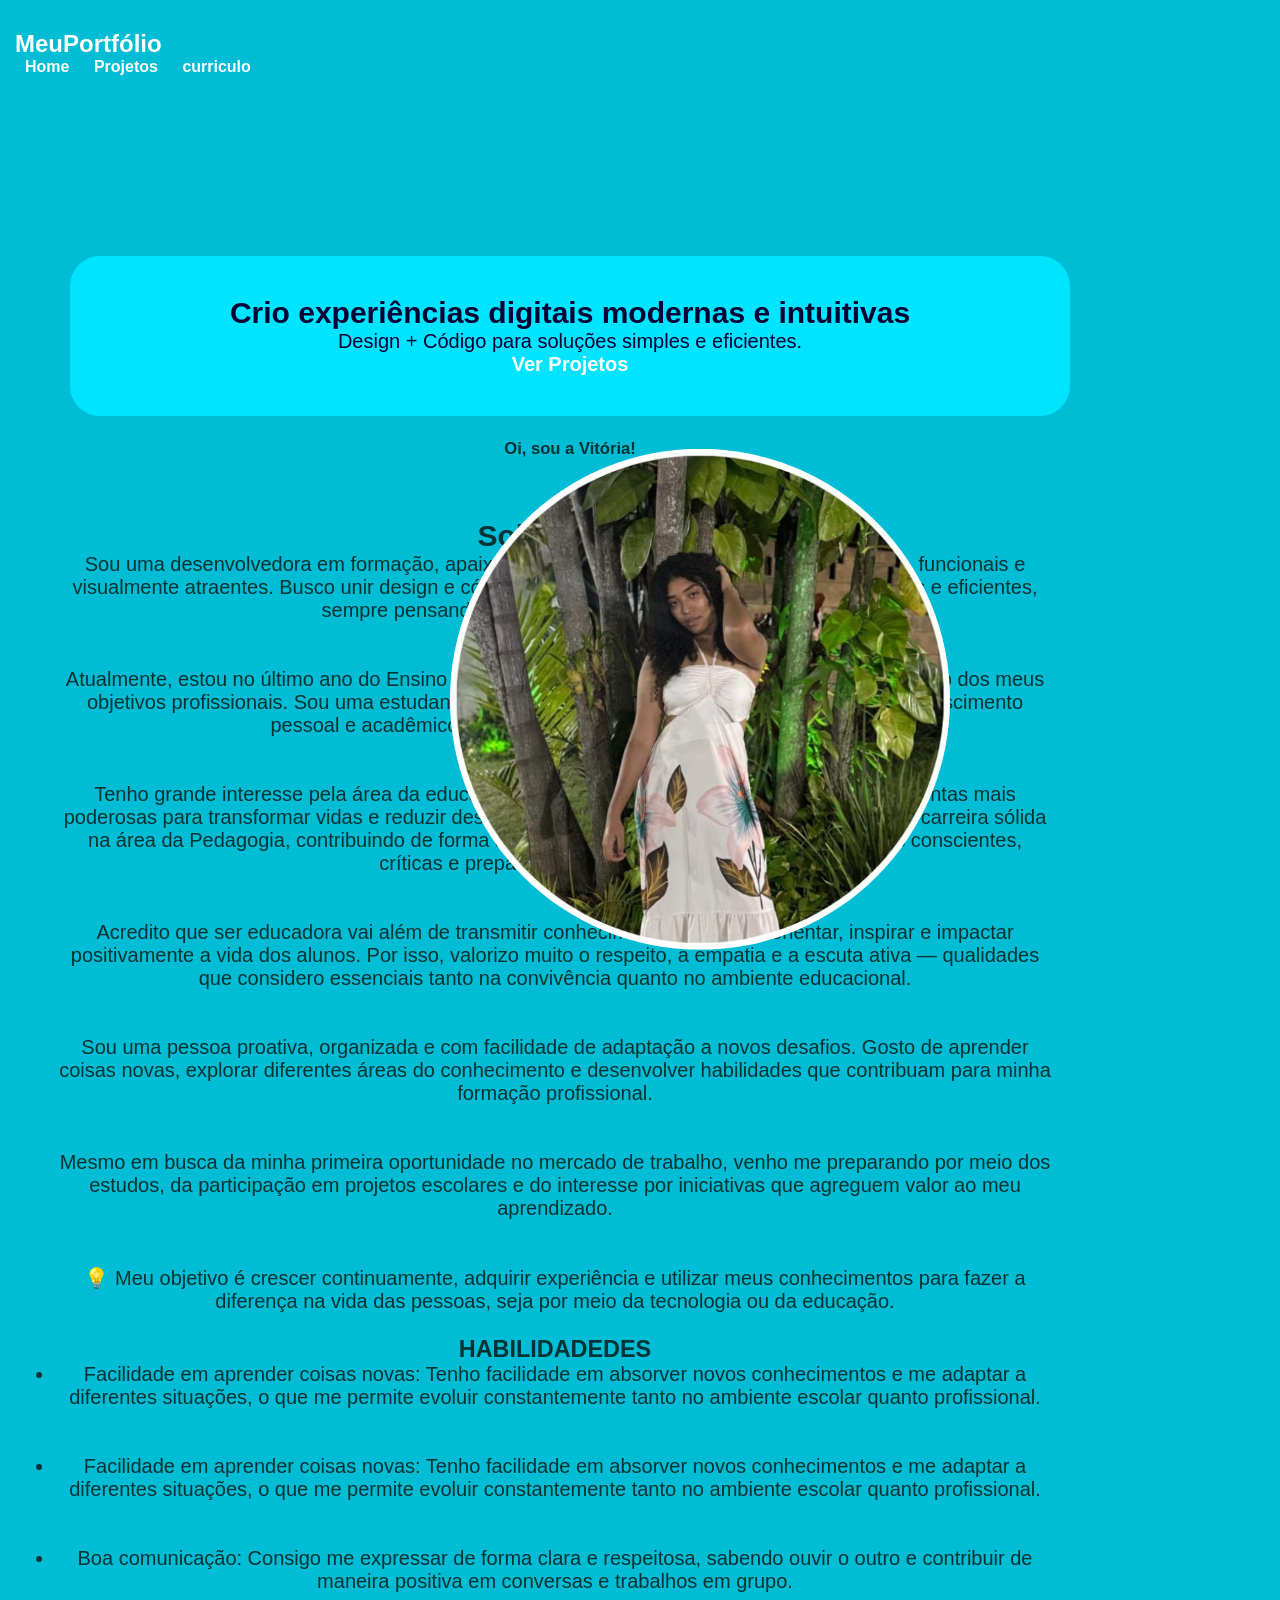
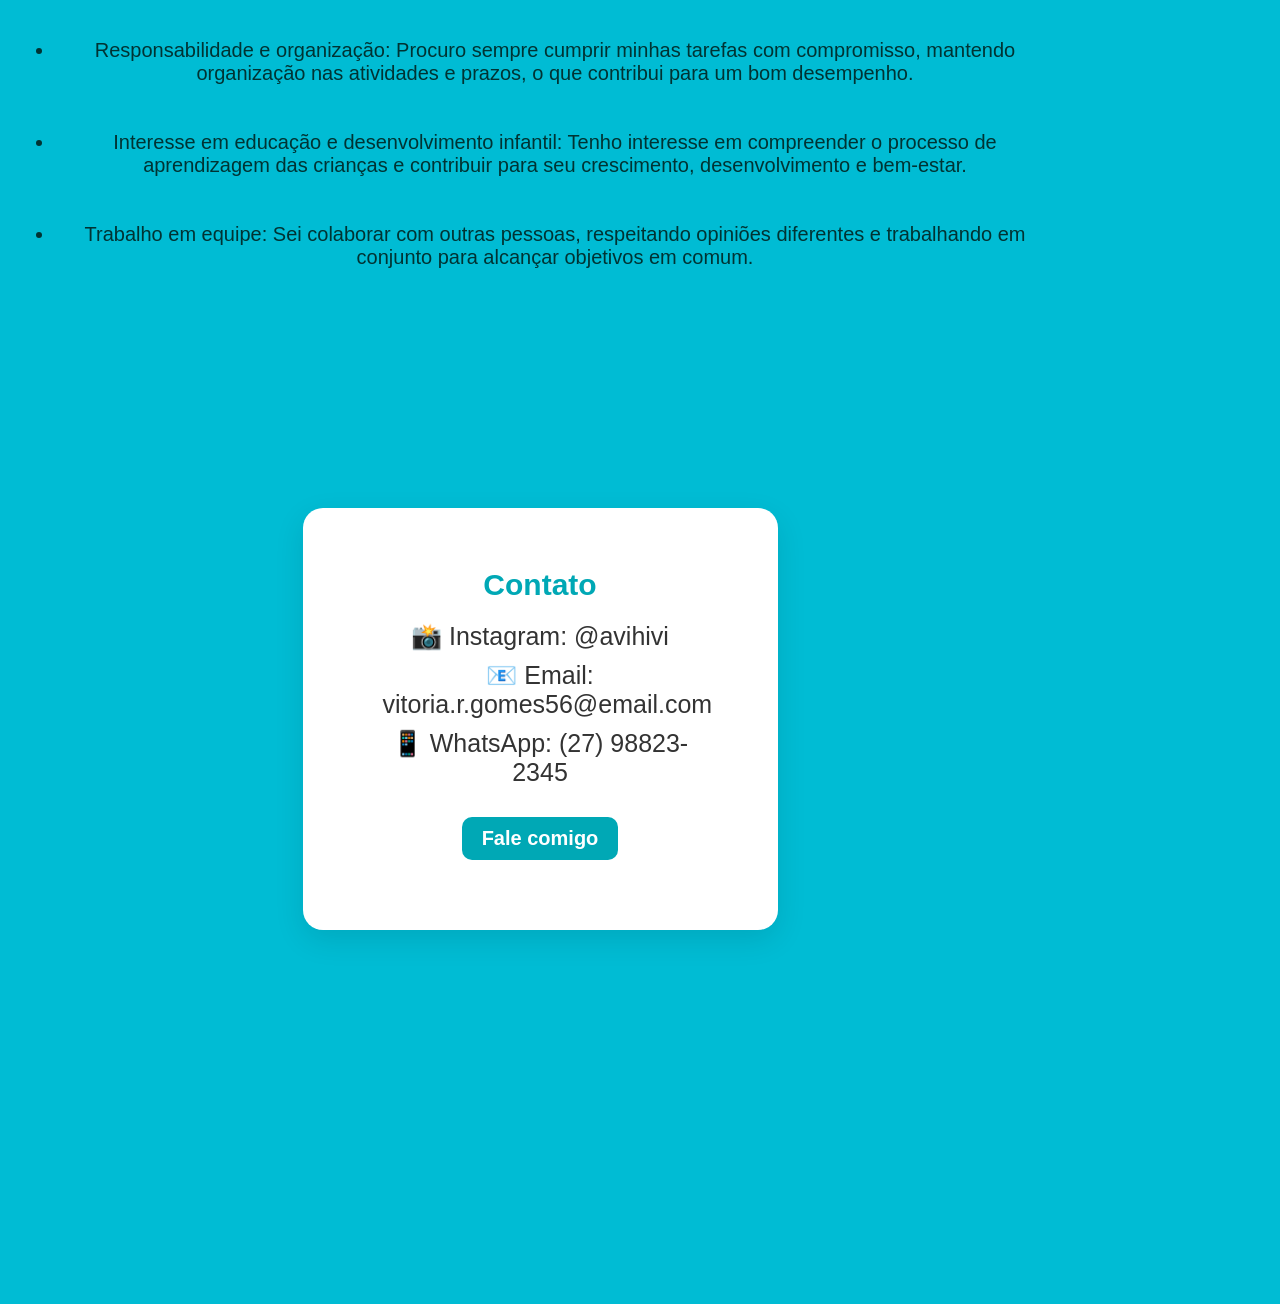
<file: index.html>
<!DOCTYPE html>
<html lang="pt-br">
<head>
    <meta charset="UTF-8">
    <meta name="viewport" content="width=device-width, initial-scale=1.0">
    <title>Potifólio</title>
 <link rel="stylesheet" href="style.css">
</head>
<body>
<!-- MENU -->
    <header>
        <nav>
            <h1>MeuPortfólio</h1>
            <ul>
                <a href="index.html">Home</a>
                <a href="projetos.html">Projetos</a>
                <a href="curriculo.html">curriculo</a>

                
            </ul>

<!-- HOME -->
<section>
<div class="home-img">
      <img src="Foto de Perfil.jpg" alt="Foto de perfil">
    </div>
</section>
  <!-- HOME -->
  <section id="home">
  <div class="container hero">
    <h2>Crio experiências digitais modernas e intuitivas</h2>
    <p>Design + Código para soluções simples e eficientes.</p>
    <a href="projetos.html" class="btn">Ver Projetos</a>
  </div>

  <br>

  <h5>Oi, sou a Vitória!</h5>

       <!-- SOBRE -->
   <section id="sobre">
  <div class="container">
    <h2>Sobre mim</h2>
    <p>
        Sou uma desenvolvedora em formação, apaixonada por criar experiências digitais modernas, funcionais e visualmente atraentes. Busco unir design e código para desenvolver soluções simples, intuitivas e eficientes, sempre pensando na melhor experiência do usuário. <br> <br> <br>

Atualmente, estou no último ano do Ensino Médio, um momento importante de transição e definição dos meus objetivos profissionais. Sou uma estudante dedicada, responsável e comprometida com meu crescimento pessoal e acadêmico, sempre em busca de evolução constante. <br> <br> <br>

Tenho grande interesse pela área da educação, pois acredito que o ensino é uma das ferramentas mais poderosas para transformar vidas e reduzir desigualdades sociais. Meu objetivo é construir uma carreira sólida na área da Pedagogia, contribuindo de forma significativa para a formação de pessoas mais conscientes, críticas e preparadas para a sociedade. <br> <br> <br>

Acredito que ser educadora vai além de transmitir conhecimento: é acolher, orientar, inspirar e impactar positivamente a vida dos alunos. Por isso, valorizo muito o respeito, a empatia e a escuta ativa — qualidades que considero essenciais tanto na convivência quanto no ambiente educacional. <br> <br> <br>

Sou uma pessoa proativa, organizada e com facilidade de adaptação a novos desafios. Gosto de aprender coisas novas, explorar diferentes áreas do conhecimento e desenvolver habilidades que contribuam para minha formação profissional. <br> <br> <br>

Mesmo em busca da minha primeira oportunidade no mercado de trabalho, venho me preparando por meio dos estudos, da participação em projetos escolares e do interesse por iniciativas que agreguem valor ao meu aprendizado. <br> <br> <br>

💡 Meu objetivo é crescer continuamente, adquirir experiência e utilizar meus conhecimentos para fazer a diferença na vida das pessoas, seja por meio da tecnologia ou da educação.
</p>
  
<br>

<!-- HABILIDADES-->
  <h3>HABILIDADEDES</h3>
     
    <ul>
      <li>Facilidade em aprender coisas novas: Tenho facilidade em absorver novos conhecimentos e me adaptar a diferentes situações, o que me permite evoluir constantemente tanto no ambiente escolar quanto profissional. <br> <br> <br></li>
      
      <li>Facilidade em aprender coisas novas: Tenho facilidade em absorver novos conhecimentos e me adaptar a diferentes situações, o que me permite evoluir constantemente tanto no ambiente escolar quanto profissional. <br> <br> <br>
     </li>
      <li>Boa comunicação: Consigo me expressar de forma clara e respeitosa, sabendo ouvir o outro e contribuir de maneira positiva em conversas e trabalhos em grupo. <br> <br> <br></li>

     <li>Responsabilidade e organização: Procuro sempre cumprir minhas tarefas com compromisso, mantendo organização nas atividades e prazos, o que contribui para um bom desempenho. <br><br> <br></li> 

      <li>Interesse em educação e desenvolvimento infantil: Tenho interesse em compreender o processo de aprendizagem das crianças e contribuir para seu crescimento, desenvolvimento e bem-estar. <br> <br> <br>
      </li>
      <li>Trabalho em equipe: Sei colaborar com outras pessoas, respeitando opiniões diferentes e trabalhando em conjunto para alcançar objetivos em comum.  
      </li>
      </ul>
  </div>


     <!-- CONTATO -->

<section class="contato">
  <div class="contato-card">
    <h2>Contato</h2>

    <p>📸 Instagram: @avihivi</p>
    <p>📧 Email: vitoria.r.gomes56@email.com</p>
    <p>📱 WhatsApp: (27) 98823-2345</p>

    <a href="https://wa.me/+5527988232345" class="btn-contato">Fale comigo</a>
  </div>
</section>
   </section>

</body>
</html>
</file>
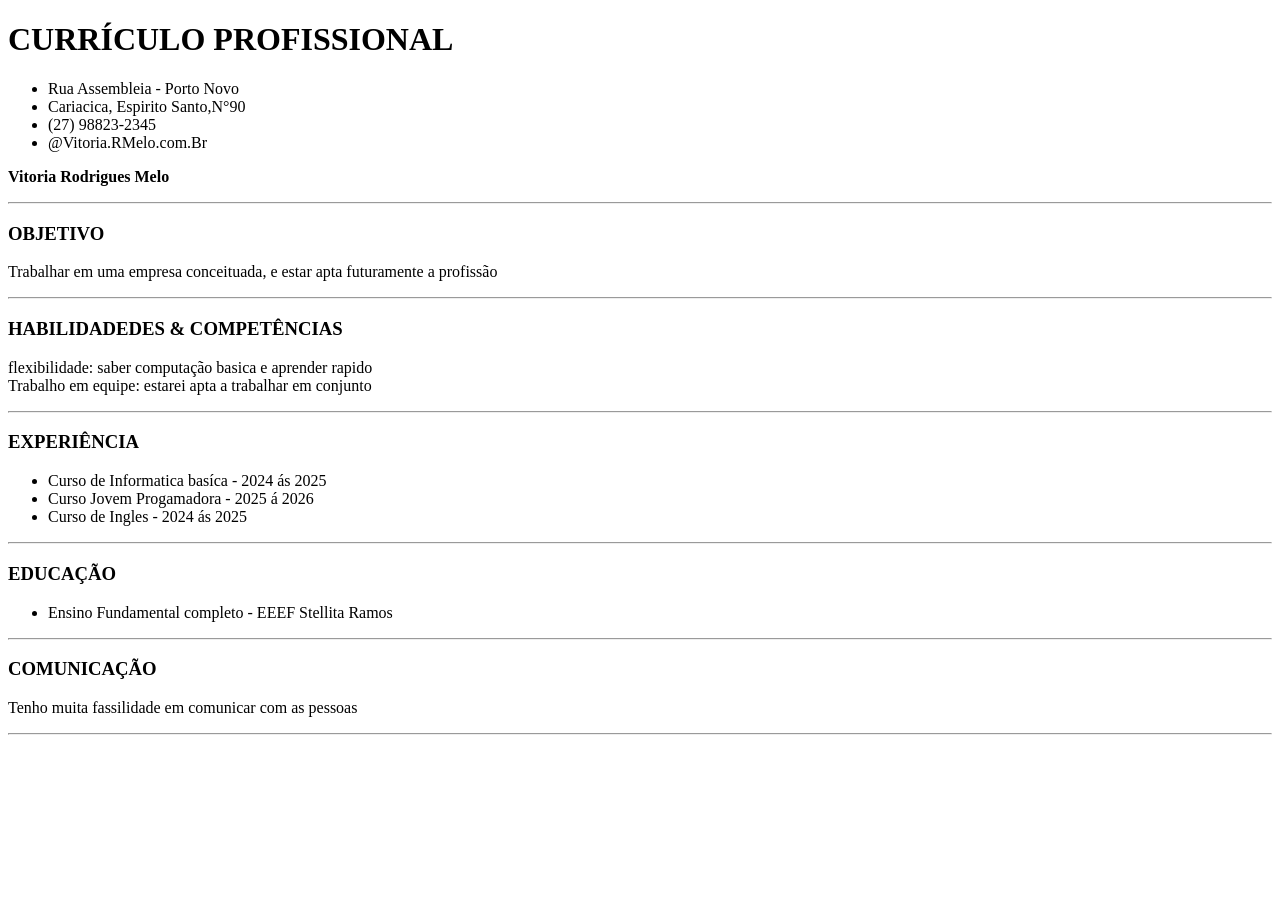
<file: curriculo.html>
<!DOCTYPE html>
<html lang="pt-br">
<head>
    <meta charset="UTF-8">
    <meta name="viewport" content="width=device-width, initial-scale=1.0">
    <title>ExempCurri</title>

</head>
<body>
    <h1 >CURRÍCULO PROFISSIONAL</h1>

    <ul>

       <li> Rua Assembleia - Porto Novo</li> 
       <li>Cariacica, Espirito Santo,N°90</li>
       <li>(27) 98823-2345</li>
       <li>@Vitoria.RMelo.com.Br</li>
    </ul>
  
         <p><strong>Vitoria Rodrigues Melo</strong></p> 
    <hr>
    <h3>OBJETIVO</h3>

    <p>Trabalhar em uma empresa conceituada, e estar apta futuramente a profissão</p>
     <hr>

     <h3>HABILIDADEDES & COMPETÊNCIAS</h3>
    <p> flexibilidade: saber computação basica e aprender rapido <br>
     Trabalho em equipe: estarei apta a trabalhar em conjunto
      <hr>

      <h3>EXPERIÊNCIA</h3>
      <ul>
         <li>Curso de Informatica basíca - 2024 ás 2025</li>
        <li>Curso Jovem Progamadora - 2025 á 2026</li>
        <li>Curso de Ingles - 2024 ás 2025</li>
      </ul>
    </p>
    <hr>
    <h3>EDUCAÇÃO</h3>
    <ul>
     <li>Ensino Fundamental completo - EEEF Stellita Ramos</li>
    </ul>
    <hr>
    <h3>COMUNICAÇÃO</h3>
    <p>Tenho muita fassilidade em comunicar com as pessoas</p>
    <hr>

    
      

    

</body>
</html>
</file>
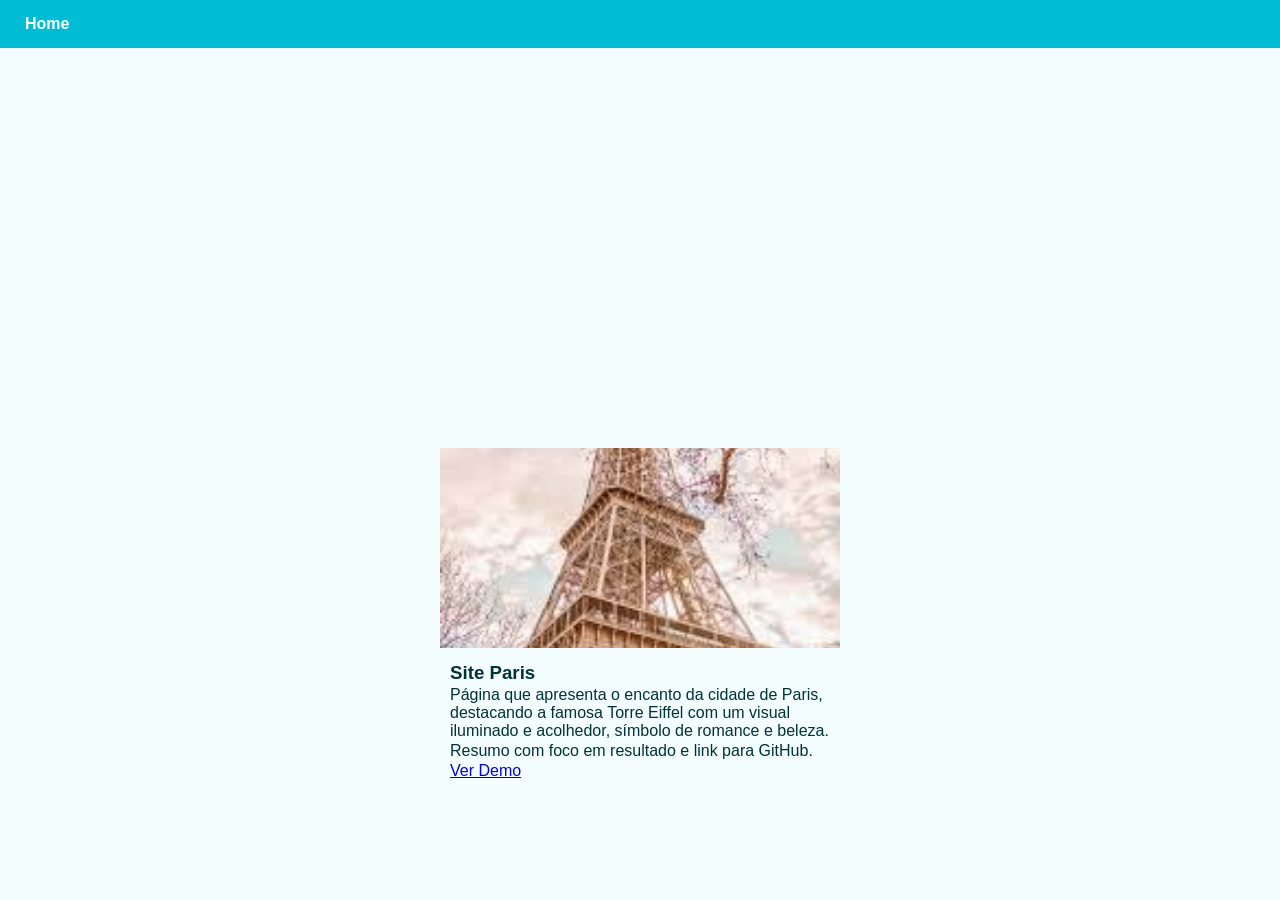
<file: projetos.html>
<!DOCTYPE html>
<html lang="en">
<head>
    <meta charset="UTF-8">
    <meta name="viewport" content="width=device-width, initial-scale=1.0">
    <title>Document</title>
    <link rel="stylesheet" href="style.css">
</head>
<body>
    <header>
      <nav class="navbar">
        <a href="index.html">Home</a>
      </nav>
    </header>
 
        
 
      <!-- Card 1 -->
      <article class="project-card" aria-labelledby="proj3-title">
        <img
          src="download.jpg"
          alt="Projeto 1 — Exemplo"
          class="project-thumb"
        />
        <div class="project-body">
          <h3 id="proj3-title">Site Paris</h3>
          <p class="project-tagline">
          Página que apresenta o encanto da cidade de Paris,
          destacando a famosa Torre Eiffel com um visual iluminado e acolhedor,
          símbolo de romance e beleza.
          </p>
 
          <p class="project-excerpt">
            Resumo com foco em resultado e link para GitHub.
          </p>
          <div class="project-actions">
            <a class="btn" href="https://vitoriamel134654746.github.io/Site_Paris/" target="_blank">Ver Demo</a>
          </div>
        </div>
      </article>
      
 
 
  </body>
</html>
</file>
<file: style.css>
/* RESET */
 * {
      margin: 0;
      padding: 0;
      box-sizing: border-box;
      font-family: Arial, sans-serif;

    }

    body {
      background: #f4fdfd;
      color: #033;
    }

    header {
      background: #00bcd4;
      padding: 15px;
      display: flex;
      justify-content: space-between;
      align-items: center;
      position: sticky;
      top: 0;
    }

    header h1 {
      margin-top: 15px;
      color: white;
    }

    nav a {
      margin-top: 10px;
      margin: 10px 10px;
      text-decoration: none;
      color: white;
      font-weight: bold;
    }

    section {
    padding: 60px 20px;
    width: 100%; /* antes era 200% */
    height: 100%;
    text-align: center;
    overflow-x: hidden;/* evita puxar pro lado */
    padding-right: 50px; 
    font-size: 20px;
    }
    .container {
      max-width: 1000px;
      margin: auto;
    }
    

 

    .hero {
      background: #00e5ff;
      color: #003;
      border-radius: 30px;
      padding: 40px;
      justify-content: space-between;
      gap: 40px;
      align-items: flex;
    }

    .home-img img{
    width: 1000px;
    height: 1001px;
    object-fit: cover;
    border-radius: 10000%;
    border: 40px #fff;
    padding: 250px;
    max-width: 100%; /* impede de quebrar layout */
  
  }

.home-img {
  position: absolute;
  top: 80px;
  right: 80px;
  transform: translateY(-20%);
}
    
    .btn:hover {
      background: #005f6b;
    }

    .card {
      background: turquoise;
      margin: 20px;
      padding: 20px;
      border-radius: 25px;
      box-shadow: 0 4px 10px rgba(0,0,0,0.1);
    }

    .grid {
      display: flex;
      flex-wrap: wrap;
      justify-content: center;
    }

    footer {
      background: #00bcd4;
      color: white;
      text-align: center;
      padding: 20px;
      margin-top: 40px;
    }

    @media(max-width: 600px) {
      .grid {
        flex-direction: column;
      }
    }

img {
  max-width: 100%;
  min-height: 100%; /* substitui o min-height */
  margin-top:400px;
}
    .projects-grid {
        display: grid;
        grid-template-columns: repeat(auto-fit, minmax(280px, 1fr));
        gap: 18px;
        max-width: 1150px;
        margin: 20px auto 0;
      }
 
      .project-card {
        max-width: 400px;
        margin: auto;
        
      }
 
      .project-thumb {
        width: 100%;
        height: 200px;
        object-fit: cover;
      }
 
      .project-body {
        padding: 10px;
        display: flex;
        flex-direction: column;
        gap: 2px;
      }
 
      .project-meta {
        list-style: none;
        display: flex;
        gap: 1px;
        color: var(--muted);
        padding: 0;
        margin: 0;
        font-size: 0.9rem;
        flex-wrap: wrap;
      }
    
body {
  margin: 0;
}

/* seção contato */
.contato {
  display: flex;
  justify-content: center;
  align-items: center;
  min-height: 100vh;
  width: 100%;
 
}

/* card */
.contato-card {
  background: #ffffff;
  padding: 60px 80px;
  border-radius: 20px;
  text-align: center;
  width: 475px;
  box-shadow: 0 10px 30px rgba(0,0,0,0.1);
  transition: 0.3s;
  display: block;
 
}

/* efeito hover */
.contato-card:hover {
  transform: translateY(-5px);
}

/* título */
.contato-card h2 {
  margin-bottom: 20px;
  color: #00a8b5;
}

/* textos */
.contato-card p {
  margin: 10px 0;
  color: #333;
  font-size: 25px;
  margin-top: 5px;
 
}

/* botão */
.btn-contato {
  display: inline-block;
  margin-top: 20px;
  padding: 10px 20px;
  background: #00a8b5;
  color: white;
  border-radius: 10px;
  text-decoration: none;
  transition: 0.3s;
}

.btn-contato:hover {
  background: #007d86;
}
</file>
